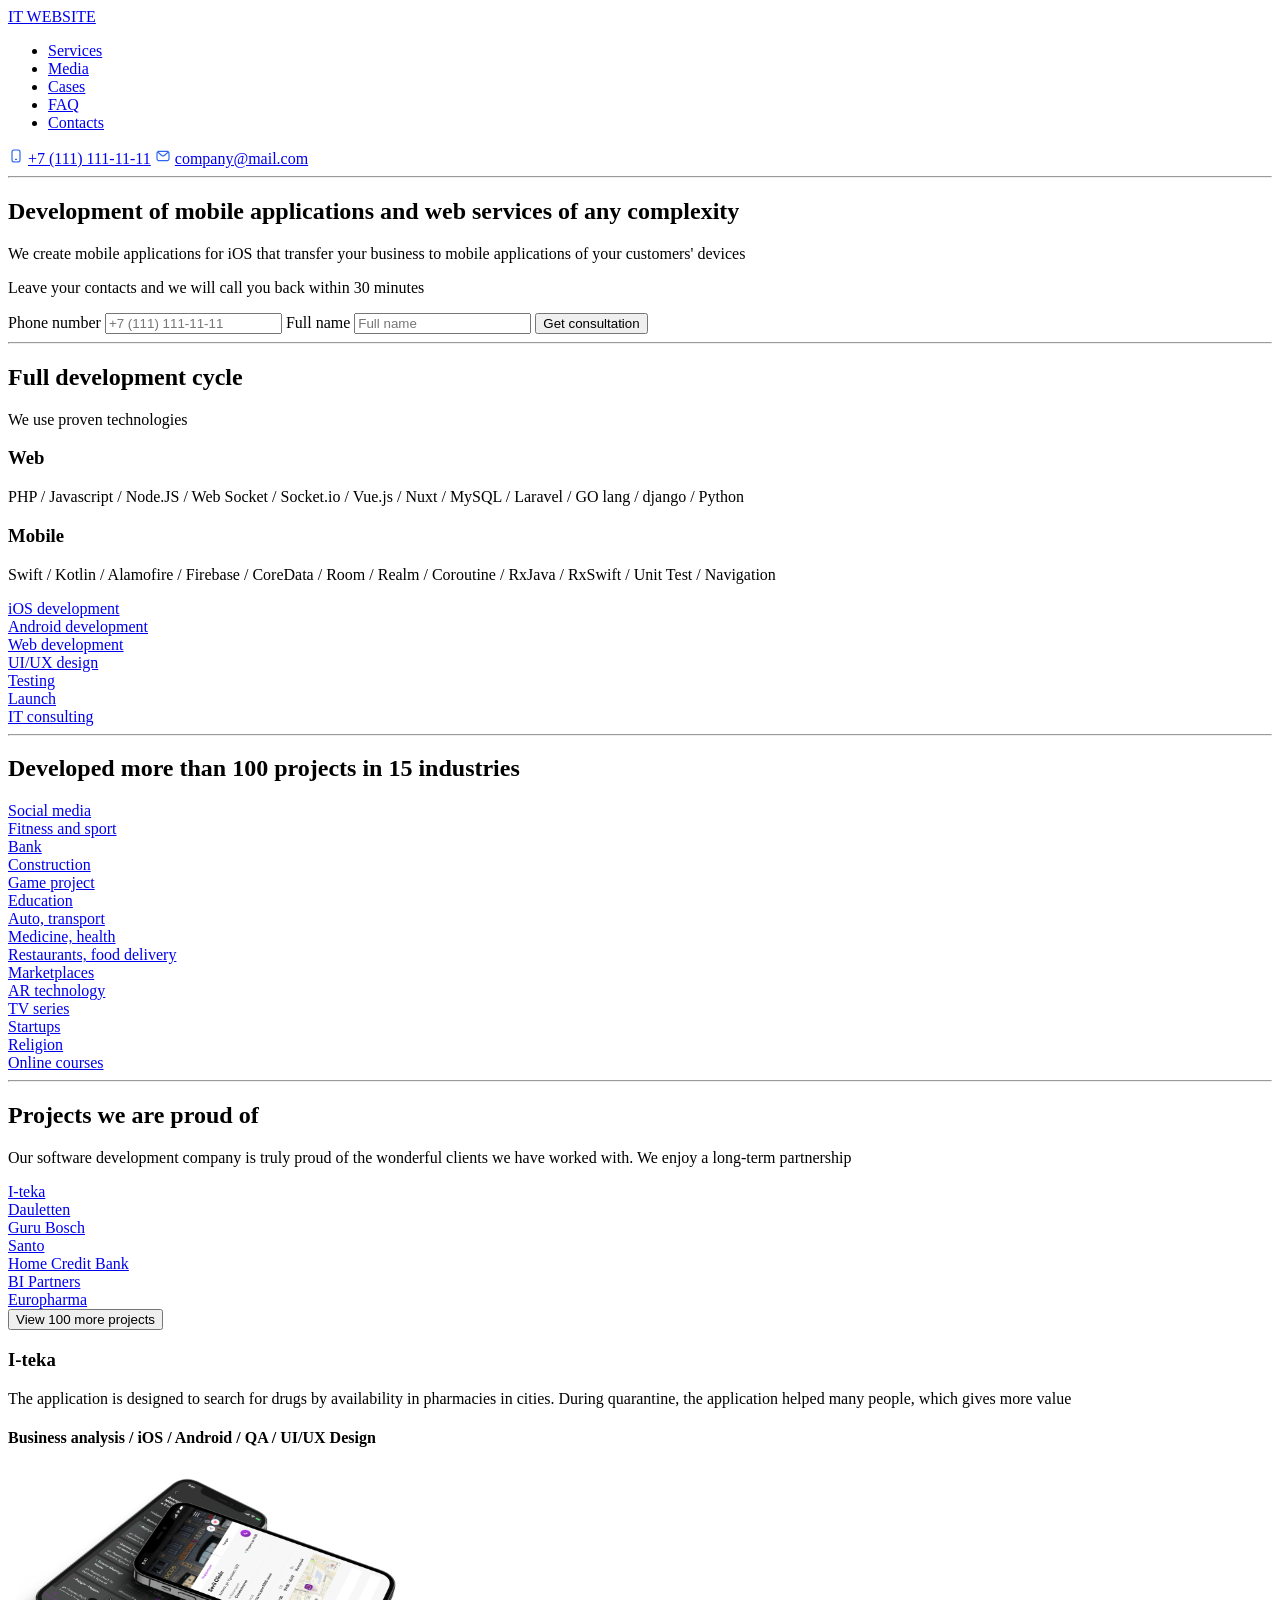
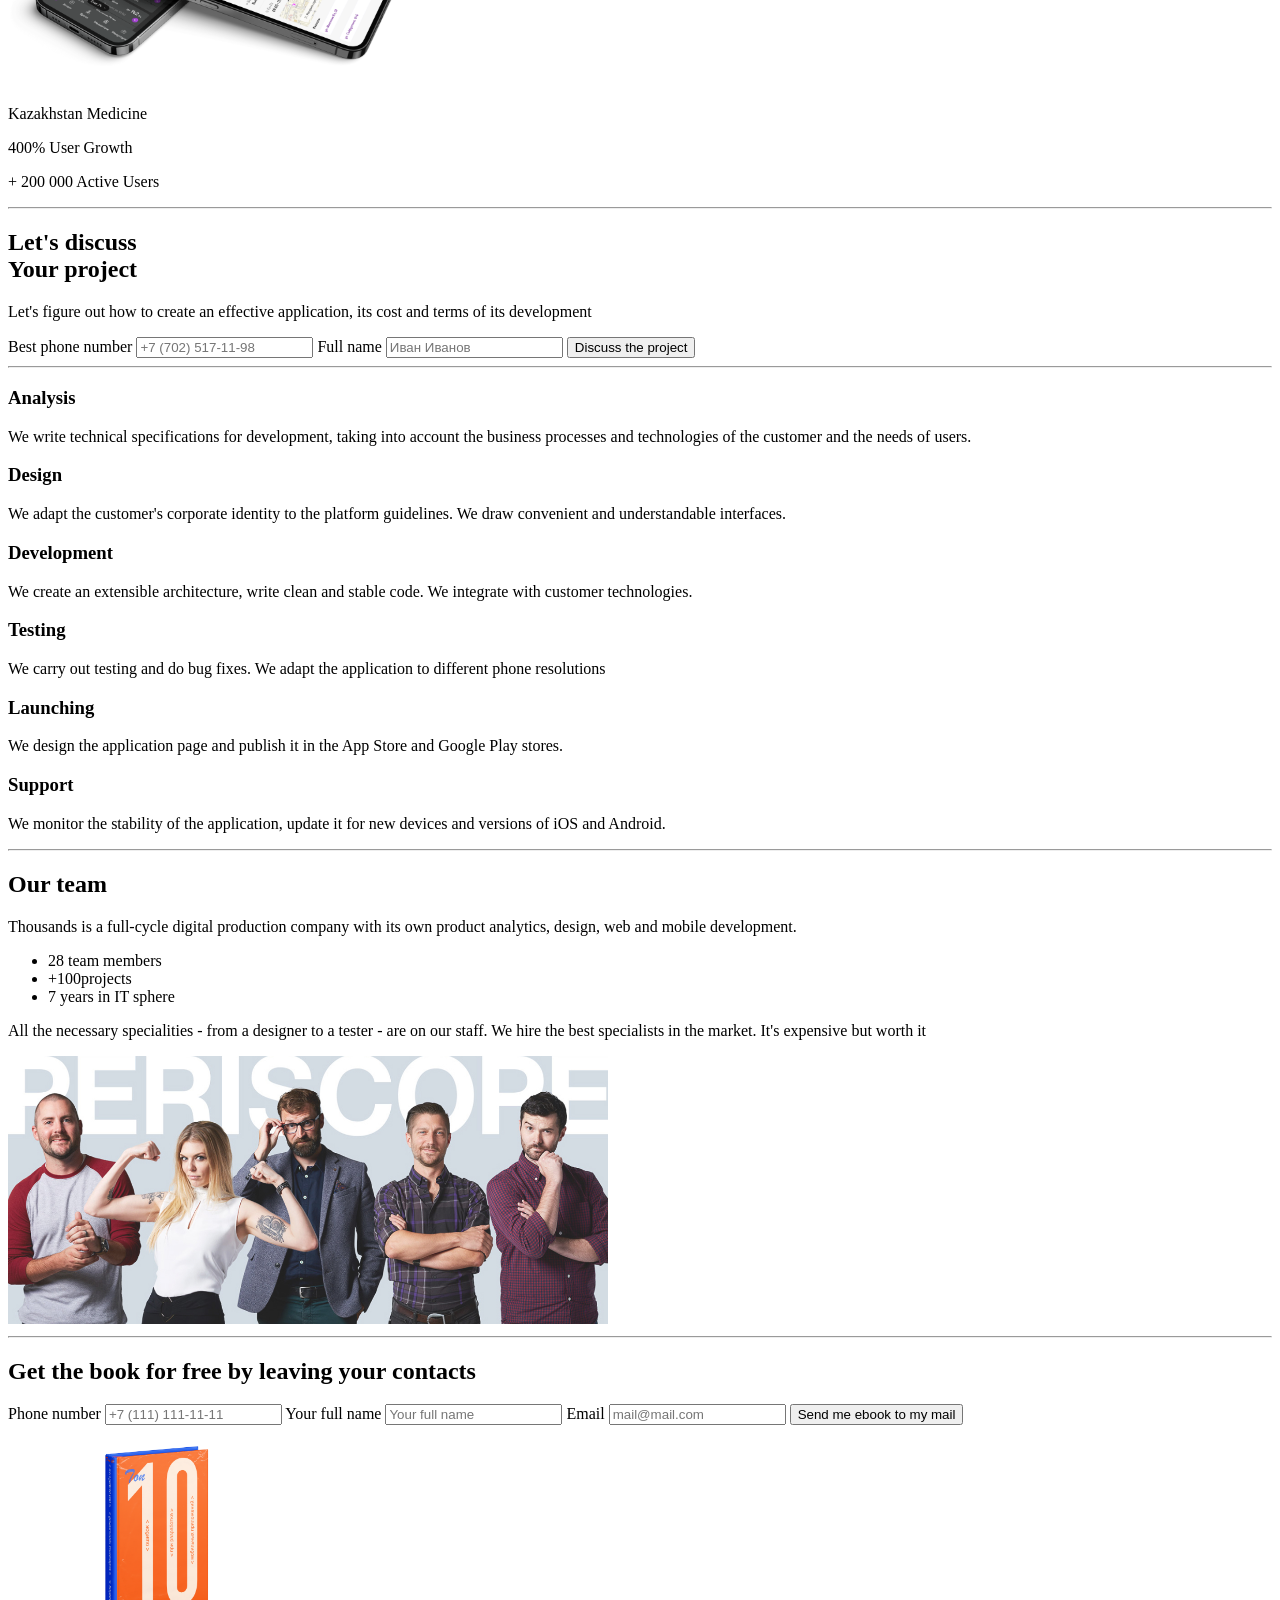
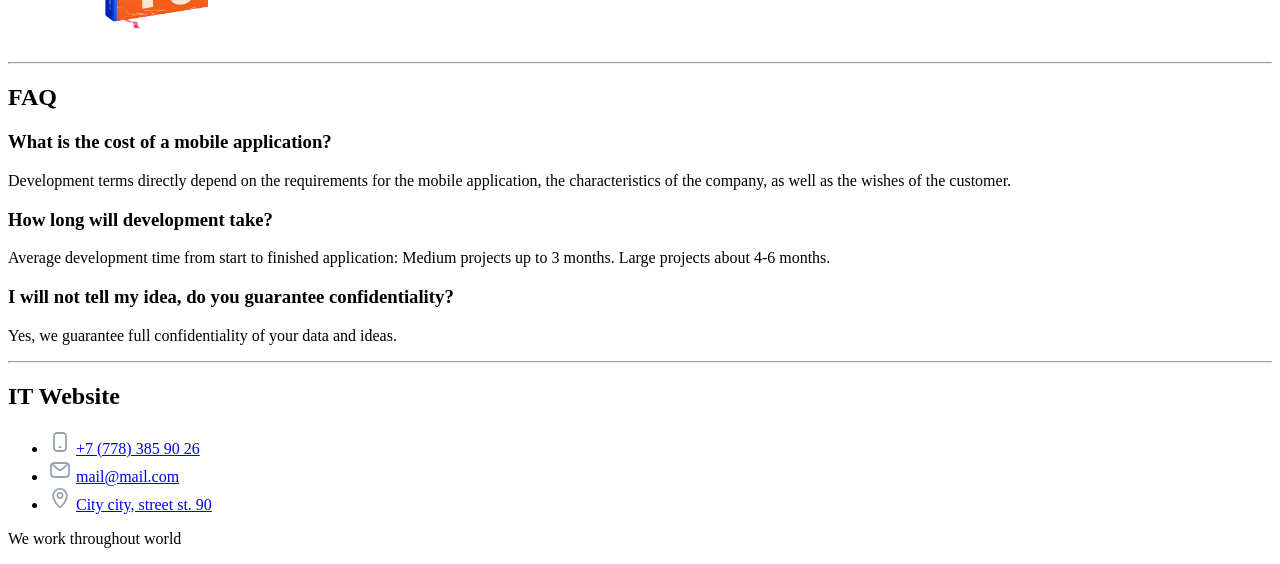
<file: index.html>
<!DOCTYPE html>
<html lang="en">
<head>
    <meta charset="UTF-8">
    <meta name="viewport" content="width=device-width, initial-scale=1.0">
    <title>Document</title>
</head>
<body>
    <header class="site-header">
        <nav class="header-navigation">
            <a href="index.html">IT WEBSITE</a>
            <ul class="nav-list">
                <li><a href="#">Services</a></li>
                <li><a href="#">Media</a></li>
                <li><a href="#">Cases</a></li>
                <li><a href="#">FAQ</a></li>
                <li><a href="#">Contacts</a></li>
            </ul>
        </nav>
        <div class="header-contacts">
            <img src="img/phone.svg" alt="Phone" width="16">
            <a href="tel:+71111111111">+7 (111) 111-11-11</a>
            <img src="img/mail.svg" alt="Mail" width="16">
            <a href="mailto:company@mail.com">company@mail.com</a>
        </div>
    </header>
    <hr>
    <main>
        <section class="hero-section">
            <div class="component-hero-section">
                <h1>Development of mobile applications and web services of any complexity</h1>
                <p>We create mobile applications for iOS that transfer your business to mobile applications of your customers' devices</p>
            </div>
            <div class="call-back-section">
                <form class="callback-form">
                    <p class="form-title">Leave your contacts and we will call you back within 30 minutes</p>
                    <label for="phone">Phone number</label>
                    <input type="tel" id="phone" name="phone" placeholder="+7 (111) 111-11-11" required>
                    <label for="fullname">Full name</label>
                    <input type="text" id="fullname" name="fullname" placeholder="Full name" required>
                    <button type="submit">Get consultation</button>
                </form>
            </div>
        </section>
        <hr>
        <section class="content-section">
            <div class="our-stack-content">
                <h2>Full development cycle</h2>
                <p>We use proven technologies</p>
                <h3>Web</h3>
                <p>PHP / Javascript / Node.JS / Web Socket / Socket.io / Vue.js / Nuxt / MySQL / Laravel / GO lang / django / Python</p>
                <h3>Mobile</h3>
                <p>Swift / Kotlin / Alamofire / Firebase / CoreData / Room / Realm / Coroutine / RxJava / RxSwift / Unit Test / Navigation</p>
            </div>
            <div class="services-link">
                <div class="service-item"><a href="#">iOS development</a></div>
                <div class="service-item"><a href="#">Android development</a></div>
                <div class="service-item"><a href="#">Web development</a></div>
                <div class="service-item"><a href="#">UI/UX design</a></div>
                <div class="service-item"><a href="#">Testing</a></div>
                <div class="service-item"><a href="#">Launch</a></div>
                <div class="service-item"><a href="#">IT consulting</a></div>
            </div>
        </section>
        <hr>
        <section class="project-industries-sections">
            <h2>Developed more than 100 projects in 15 industries</h2>
            <div class="project-industries">
                <div class="industries-item"><a href="#">Social media</a></div>
                <div class="industries-item"><a href="#">Fitness and sport</a></div>
                <div class="industries-item"><a href="#">Bank</a></div>
                <div class="industries-item"><a href="#">Construction</a></div>
                <div class="industries-item"><a href="#">Game project</a></div>
                <div class="industries-item"><a href="#">Education</a></div>
                <div class="industries-item"><a href="#">Auto, transport</a></div>
                <div class="industries-item"><a href="#">Medicine, health</a></div>
                <div class="industries-item"><a href="#">Restaurants, food delivery</a></div>
                <div class="industries-item"><a href="#">Marketplaces</a></div>
                <div class="industries-item"><a href="#">AR technology</a></div>
                <div class="industries-item"><a href="#">TV series</a></div>
                <div class="industries-item"><a href="#">Startups</a></div>
                <div class="industries-item"><a href="#">Religion</a></div>
                <div class="industries-item"><a href="#">Online courses</a></div>
            </div>
        </section>
        <hr>
        <section class="proud_project">
            <h2>Projects we are proud of</h2>
            <p>Our software development company is truly proud of the wonderful clients we have worked with. We enjoy a long-term partnership</p>
            <div class="name_project">
                <div class="project_item"><a href="#">I-teka</a></div>
                <div class="project_item"><a href="#">Dauletten</a></div>
                <div class="project_item"><a href="#">Guru Bosch</a></div>
                <div class="project_item"><a href="#">Santo</a></div>
                <div class="project_item"><a href="#">Home Credit Bank</a></div>
                <div class="project_item"><a href="#">BI Partners</a></div>
                <div class="project_item"><a href="#">Europharma</a></div>
                <button type="button">View 100 more projects</button>
            </div>
            <div class="card-project">
                <h3>I-teka</h3>
                <p>The application is designed to search for drugs by availability in pharmacies in cities. During quarantine, the application helped many people, which gives more value</p>
                <h4>Business analysis / iOS / Android / QA / UI/UX Design</h4>
                <img src="img/i-teka.png" alt="I-teka" width="400">
                <p>Kazakhstan Medicine</p>
                <p>400% User Growth</p>
                <p>+ 200 000 Active Users</p>
            </div>
        </section>
        <hr>
        <section class="discuss-section">
            <div class="description-discuss-section">
                <h2>Let's discuss <br> Your project</h2>
                <p>Let's figure out how to create an effective application, its cost and terms of its development</p>
            </div>
            <div class="form-discuss">
                <form class="discuss-form">
                    <label for="discuss-phone">Best phone number</label>
                    <input id="discuss-phone" type="tel" placeholder="+7 (702) 517-11-98" required>
                    <label for="discuss-name">Full name</label>
                    <input id="discuss-name" type="text" placeholder="Иван Иванов" required>
                    <button type="submit">Discuss the project</button>
                </form>
            </div>
        </section>
        <hr>
        <section class="application-development-section">
            <article  class="card-stages">
                <h3>Analysis</h3>
                <p>We write technical specifications for development, taking into account the business processes and technologies of the customer and the needs of users.</p>
            </article >
            <article  class="card-stages">
                <h3>Design</h3>
                <p>We adapt the customer's corporate identity to the platform guidelines. We draw convenient and understandable interfaces.</p>
            </article >
            <article  class="card-stages">
                <h3>Development</h3>
                <p>We create an extensible architecture, write clean and stable code. We integrate with customer technologies.</p>
            </article >
            <article  class="card-stages">
                <h3>Testing</h3>
                <p>We carry out testing and do bug fixes. We adapt the application to different phone resolutions</p>
            </article >
            <article  class="card-stages">
                <h3>Launching</h3>
                <p>We design the application page and publish it in the App Store and Google Play stores.</p>
            </article >
            <article  class="card-stages">
                <h3>Support</h3>
                <p>We monitor the stability of the application, update it for new devices and versions of iOS and Android.</p>
            </article >
        </section>
        <hr>
        <section class="team-section">
            <div class="team-content">
                <h2>Our team</h2>
                <p>Thousands is a full-cycle digital production company with its own product analytics, design, web and mobile development.</p>
                <ul class="team-stats">
                    <li>28 team members</li>
                    <li>+100projects</li>
                    <li>7 years in IT sphere</li>
                </ul>
                <p>All the necessary specialities - from a designer to a tester - are on our staff. We hire the best specialists in the market. It's expensive but worth it</p>
                <img src="img/our_team.jpg" alt="Our team" width="600">
            </div>
        </section>
        <hr>
        <section class="book-section">
            <h2>Get the book for free by leaving your contacts</h2>
            <div class="form-book">
                <form class="book-form" action="#">
                    <label for="book-phone">Phone number</label>
                    <input type="tel" id="book-phone" name="book-phone" placeholder="+7 (111) 111-11-11" required>
                    <label for="book-name">Your full name</label>
                    <input type="text" id="book-name" name="book-name" placeholder="Your full name" required>
                    <label for="book-email">Email</label>
                    <input type="email" id="book-email" name="book-email" placeholder="mail@mail.com" required>
                    <button type="submit">Send me ebook to my mail</button>
                </form>
                <img src="img/book.png" alt="Book cover" width="300">
            </div>
        </section>
        <hr>
        <section class="faq-section">
            <h2>FAQ</h2>
            <article class="faq-item">
                <h3>What is the cost of a mobile application?</h3>
                <p>Development terms directly depend on the requirements for the mobile application, the characteristics of the company, as well as the wishes of the customer.</p>
            </article>

            <article class="faq-item">
                <h3>How long will development take?</h3>
                <p>Average development time from start to finished application: Medium projects up to 3 months. Large projects about 4-6 months.</p>
            </article>

            <article class="faq-item">
                <h3>I will not tell my idea, do you guarantee confidentiality?</h3>
                <p>Yes, we guarantee full confidentiality of your data and ideas.</p>
            </article>
        </section>
    </main>
    <hr>
    <footer>
        <h2>IT Website</h2>
        <ul class="footer-contacts">
            <li>
                <img src="img/footer_phone.svg" alt="Phone">
                <a href="tel:+71111111111">+7 (778) 385 90 26</a>
            </li>
            <li>
                <img src="img/footer_mail.svg" alt="Mail">
                <a href="mailto:company@mail.com">mail@mail.com</a>
            </li>
            <li>
                <img src="img/footer_address.svg" alt="Address">
                <a href="#">City city, street st. 90</a>
            </li>
        </ul>
        <p>We work throughout world</p>
    </footer>
</body>
</html>
</file>
